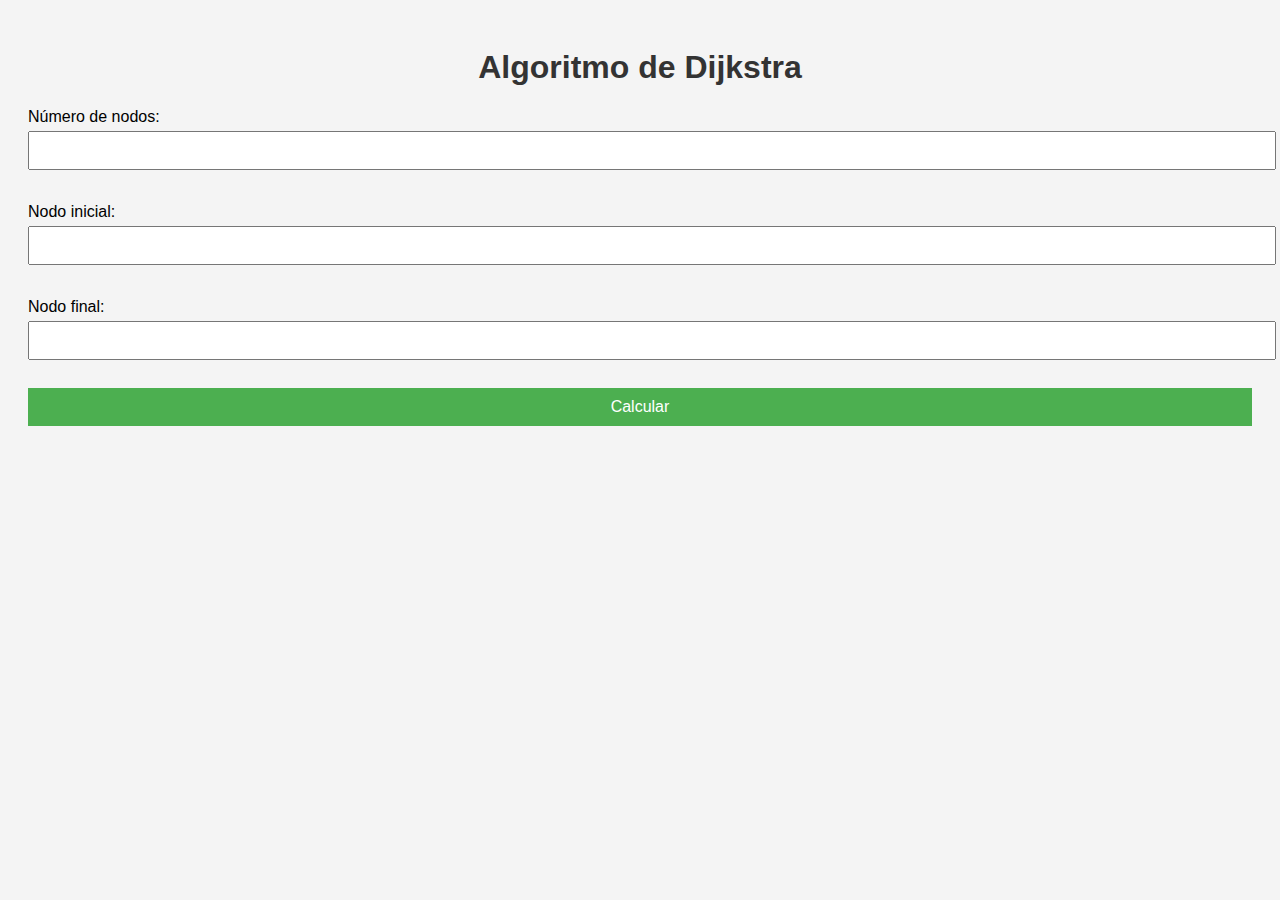
<file: templates/index.html>
<!DOCTYPE html>
<html lang="es">
<head>
    <meta charset="UTF-8">
    <meta name="viewport" content="width=device-width, initial-scale=1.0">
    <title>Algoritmo de Dijkstra</title>
    <link rel="stylesheet" href="/static/style.css">
</head>
<body>
    <h1>Algoritmo de Dijkstra</h1>
    <form id="graph-form" method="POST">
        <div class="form-group">
            <label for="num_nodos">Número de nodos:</label>
            <input type="number" id="num_nodos" name="num_nodos" required><br><br>
        </div>

        <div id="nodos-container"></div>

        <div class="form-group">
            <label for="nodo_inicial">Nodo inicial:</label>
            <input type="number" id="nodo_inicial" name="nodo_inicial" required><br><br>
        </div>

        <div class="form-group">
            <label for="nodo_final">Nodo final:</label>
            <input type="number" id="nodo_final" name="nodo_final" required><br><br>
        </div>

        <button type="submit">Calcular</button>
    </form>

    <div id="resultado"></div>

    <script>
        document.getElementById('num_nodos').addEventListener('change', function() {
            const numNodos = parseInt(this.value);
            const container = document.getElementById('nodos-container');
            container.innerHTML = '';
            
            for (let i = 0; i < numNodos; i++) {
                let div = document.createElement('div');
                div.classList.add('form-group');
                
                div.innerHTML = `
                    <label for="num_adyacentes_${i}">Número de adyacentes para el nodo ${i}:</label>
                    <input type="number" id="num_adyacentes_${i}" name="num_adyacentes_${i}" required><br><br>
                    <div id="adyacentes_${i}_container"></div>
                `;
                container.appendChild(div);

                document.getElementById(`num_adyacentes_${i}`).addEventListener('change', function() {
                    const numAdyacentes = parseInt(this.value);
                    const adyacentesContainer = document.getElementById(`adyacentes_${i}_container`);
                    adyacentesContainer.innerHTML = '';

                    for (let j = 0; j < numAdyacentes; j++) {
                        let adyacenteDiv = document.createElement('div');
                        adyacenteDiv.innerHTML = `
                            <label for="adyacente_${i}_${j}_nodo">Nodo adyacente:</label>
                            <input type="number" id="adyacente_${i}_${j}_nodo" name="adyacente_${i}_${j}_nodo" required>
                            <label for="adyacente_${i}_${j}_peso">Peso:</label>
                            <input type="number" id="adyacente_${i}_${j}_peso" name="adyacente_${i}_${j}_peso" required><br><br>
                        `;
                        adyacentesContainer.appendChild(adyacenteDiv);
                    }
                });
            }
        });

        document.getElementById('graph-form').onsubmit = async function(event) {
            event.preventDefault();

            const formData = new FormData(this);
            const response = await fetch('/calcular', {
                method: 'POST',
                body: formData
            });

            const data = await response.json();
            document.getElementById('resultado').innerHTML = `
                <h2>Resultado:</h2>
                <p>El camino más corto es: ${data.camino}</p>
                <p>La distancia total es: ${data.distancia}</p>
                <h2>Visualización Gráfica:</h2>
                <img src="data:image/png;base64,${data.imagen_base64}" alt="Grafo con el camino más corto">
            `;
        };
    </script>
</body>
</html>
</file>
<file: static/style.css>
body {
    font-family: Arial, sans-serif;
    background-color: #f4f4f4;
    padding: 20px;
}

.container {
    max-width: 800px;
    margin: auto;
    background-color: white;
    padding: 20px;
    border-radius: 8px;
    box-shadow: 0 4px 8px rgba(0, 0, 0, 0.1);
}

h1 {
    text-align: center;
    color: #333;
}

form label {
    margin-top: 10px;
    display: block;
}

form input, form button {
    width: 100%;
    padding: 10px;
    margin: 5px 0;
}

form button {
    background-color: #4CAF50;
    color: white;
    border: none;
    cursor: pointer;
    font-size: 16px;
}

form button:hover {
    background-color: #45a049;
}

#resultado {
    margin-top: 20px;
    font-size: 18px;
}
</file>
